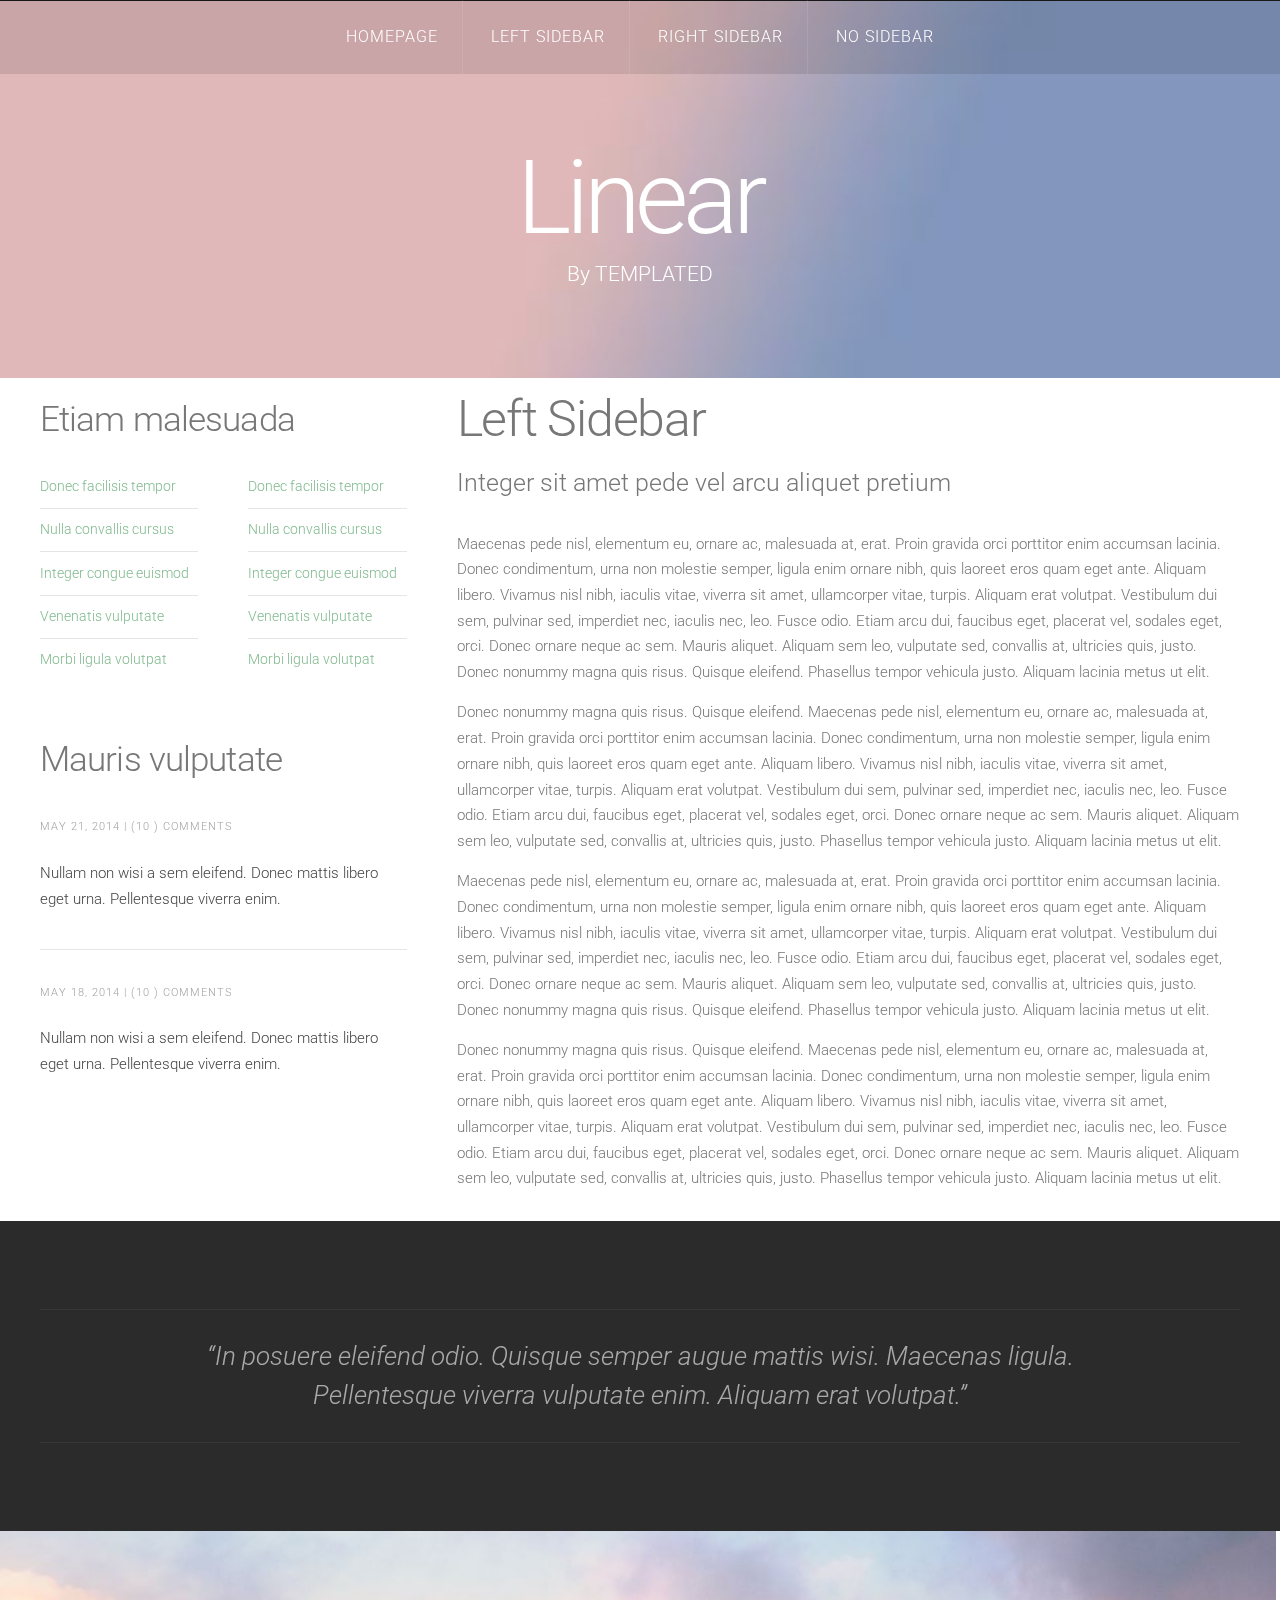
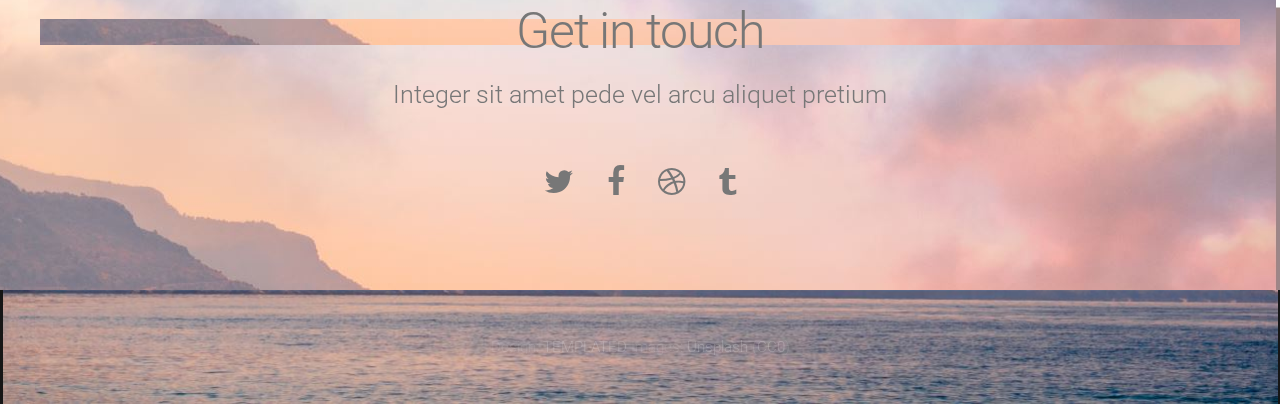
<file: POJO_WEB/WebContent/left-sidebar.html>
<!DOCTYPE HTML>
<!--
	Linear by TEMPLATED
    templated.co @templatedco
    Released for free under the Creative Commons Attribution 3.0 license (templated.co/license)
-->
<html>
	<head>
		<title>Linear by TEMPLATED</title>
		<meta http-equiv="content-type" content="text/html; charset=utf-8" />
		<meta name="description" content="" />
		<meta name="keywords" content="" />
		<link href='http://fonts.googleapis.com/css?family=Roboto:400,100,300,700,500,900' rel='stylesheet' type='text/css'>
		<script src="http://ajax.googleapis.com/ajax/libs/jquery/1.11.0/jquery.min.js"></script>
		<script src="js/skel.min.js"></script>
		<script src="js/skel-panels.min.js"></script>
		<script src="js/init.js"></script>
		<noscript>
			<link rel="stylesheet" href="css/skel-noscript.css" />
			<link rel="stylesheet" href="css/style.css" />
			<link rel="stylesheet" href="css/style-desktop.css" />
		</noscript>
	</head>
	<body>

	<!-- Header -->
		<div id="header">
			<div id="nav-wrapper"> 
				<!-- Nav -->
				<nav id="nav">
					<ul>
						<li><a href="index.html">Homepage</a></li>
						<li class="active"><a href="left-sidebar.html">Left Sidebar</a></li>
						<li><a href="right-sidebar.html">Right Sidebar</a></li>
						<li><a href="no-sidebar.html">No Sidebar</a></li>
					</ul>
				</nav>
			</div>
			<div class="container"> 
				
				<!-- Logo -->
				<div id="logo">
					<h1><a href="#">Linear</a></h1>
					<span class="tag">By TEMPLATED</span>
				</div>
			</div>
		</div>
	<!-- Header --> 

	<!-- Main -->
		<div id="main">
			<div class="container">
				<div class="row">

					<!-- Sidebar -->
					<div id="sidebar" class="4u">
						<section>
							<header>
								<h2>Etiam malesuada</h2>
							</header>
							<div class="row">
								<section class="6u">
									<ul class="default">
										<li><a href="#">Donec facilisis tempor</a></li>
										<li><a href="#">Nulla convallis cursus</a></li>
										<li><a href="#">Integer congue euismod</a></li>
										<li><a href="#">Venenatis vulputate</a></li>
										<li><a href="#">Morbi ligula volutpat</a></li>
									</ul>
								</section>
								<section class="6u">
									<ul class="default">
										<li><a href="#">Donec facilisis tempor</a></li>
										<li><a href="#">Nulla convallis cursus</a></li>
										<li><a href="#">Integer congue euismod</a></li>
										<li><a href="#">Venenatis vulputate</a></li>
										<li><a href="#">Morbi ligula volutpat</a></li>
									</ul>
								</section>
							</div>
						</section>
						<section>
							<header>
								<h2>Mauris vulputate</h2>
							</header>
							<ul class="style">
								<li>
									<p class="posted">May 21, 2014  |  (10 )  Comments</p>
									<p><a href="#">Nullam non wisi a sem eleifend. Donec mattis libero eget urna. Pellentesque viverra enim.</a></p>
								</li>
								<li>
									<p class="posted">May 18, 2014  |  (10 )  Comments</p>
									<p><a href="#">Nullam non wisi a sem eleifend. Donec mattis libero eget urna. Pellentesque viverra enim.</a></p>
								</li>
							</ul>
						</section>
					</div>
					
					<!-- Content -->
					<div id="content" class="8u skel-cell-important">
						<section>
							<header>
								<h2>Left Sidebar</h2>
								<span class="byline">Integer sit amet pede vel arcu aliquet pretium</span>
							</header>
							<p>Maecenas pede nisl, elementum eu, ornare ac, malesuada at, erat. Proin gravida orci porttitor enim accumsan lacinia. Donec condimentum, urna non molestie semper, ligula enim ornare nibh, quis laoreet eros quam eget ante. Aliquam libero. Vivamus nisl nibh, iaculis vitae, viverra sit amet, ullamcorper vitae, turpis. Aliquam erat volutpat. Vestibulum dui sem, pulvinar sed, imperdiet nec, iaculis nec, leo. Fusce odio. Etiam arcu dui, faucibus eget, placerat vel, sodales eget, orci. Donec ornare neque ac sem. Mauris aliquet. Aliquam sem leo, vulputate sed, convallis at, ultricies quis, justo. Donec nonummy magna quis risus. Quisque eleifend. Phasellus tempor vehicula justo. Aliquam lacinia metus ut elit.</p>
							<p>Donec nonummy magna quis risus. Quisque eleifend. Maecenas pede nisl, elementum eu, ornare ac, malesuada at, erat. Proin gravida orci porttitor enim accumsan lacinia. Donec condimentum, urna non molestie semper, ligula enim ornare nibh, quis laoreet eros quam eget ante. Aliquam libero. Vivamus nisl nibh, iaculis vitae, viverra sit amet, ullamcorper vitae, turpis. Aliquam erat volutpat. Vestibulum dui sem, pulvinar sed, imperdiet nec, iaculis nec, leo. Fusce odio. Etiam arcu dui, faucibus eget, placerat vel, sodales eget, orci. Donec ornare neque ac sem. Mauris aliquet. Aliquam sem leo, vulputate sed, convallis at, ultricies quis, justo. Phasellus tempor vehicula justo. Aliquam lacinia metus ut elit.</p>
							<p>Maecenas pede nisl, elementum eu, ornare ac, malesuada at, erat. Proin gravida orci porttitor enim accumsan lacinia. Donec condimentum, urna non molestie semper, ligula enim ornare nibh, quis laoreet eros quam eget ante. Aliquam libero. Vivamus nisl nibh, iaculis vitae, viverra sit amet, ullamcorper vitae, turpis. Aliquam erat volutpat. Vestibulum dui sem, pulvinar sed, imperdiet nec, iaculis nec, leo. Fusce odio. Etiam arcu dui, faucibus eget, placerat vel, sodales eget, orci. Donec ornare neque ac sem. Mauris aliquet. Aliquam sem leo, vulputate sed, convallis at, ultricies quis, justo. Donec nonummy magna quis risus. Quisque eleifend. Phasellus tempor vehicula justo. Aliquam lacinia metus ut elit.</p>
							<p>Donec nonummy magna quis risus. Quisque eleifend. Maecenas pede nisl, elementum eu, ornare ac, malesuada at, erat. Proin gravida orci porttitor enim accumsan lacinia. Donec condimentum, urna non molestie semper, ligula enim ornare nibh, quis laoreet eros quam eget ante. Aliquam libero. Vivamus nisl nibh, iaculis vitae, viverra sit amet, ullamcorper vitae, turpis. Aliquam erat volutpat. Vestibulum dui sem, pulvinar sed, imperdiet nec, iaculis nec, leo. Fusce odio. Etiam arcu dui, faucibus eget, placerat vel, sodales eget, orci. Donec ornare neque ac sem. Mauris aliquet. Aliquam sem leo, vulputate sed, convallis at, ultricies quis, justo. Phasellus tempor vehicula justo. Aliquam lacinia metus ut elit.</p>
						</section>
					</div>

				</div>
			</div>
		</div>
	<!-- /Main -->

	<!-- Tweet -->
		<div id="tweet">
			<div class="container">
				<section>
					<blockquote>&ldquo;In posuere eleifend odio. Quisque semper augue mattis wisi. Maecenas ligula. Pellentesque viverra vulputate enim. Aliquam erat volutpat.&rdquo;</blockquote>
				</section>
			</div>
		</div>
	<!-- /Tweet -->

	<!-- Footer -->
		<div id="footer">
			<div class="container">
				<section>
					<header>
						<h2>Get in touch</h2>
						<span class="byline">Integer sit amet pede vel arcu aliquet pretium</span>
					</header>
					<ul class="contact">
						<li><a href="#" class="fa fa-twitter"><span>Twitter</span></a></li>
						<li class="active"><a href="#" class="fa fa-facebook"><span>Facebook</span></a></li>
						<li><a href="#" class="fa fa-dribbble"><span>Pinterest</span></a></li>
						<li><a href="#" class="fa fa-tumblr"><span>Google+</span></a></li>
					</ul>
				</section>
			</div>
		</div>
	<!-- /Footer -->

	<!-- Copyright -->
		<div id="copyright">
			<div class="container">
				Design: <a href="http://templated.co">TEMPLATED</a> Images: <a href="http://unsplash.com">Unsplash</a> (<a href="http://unsplash.com/cc0">CC0</a>)
			</div>
		</div>


	</body>
</html>
</file>
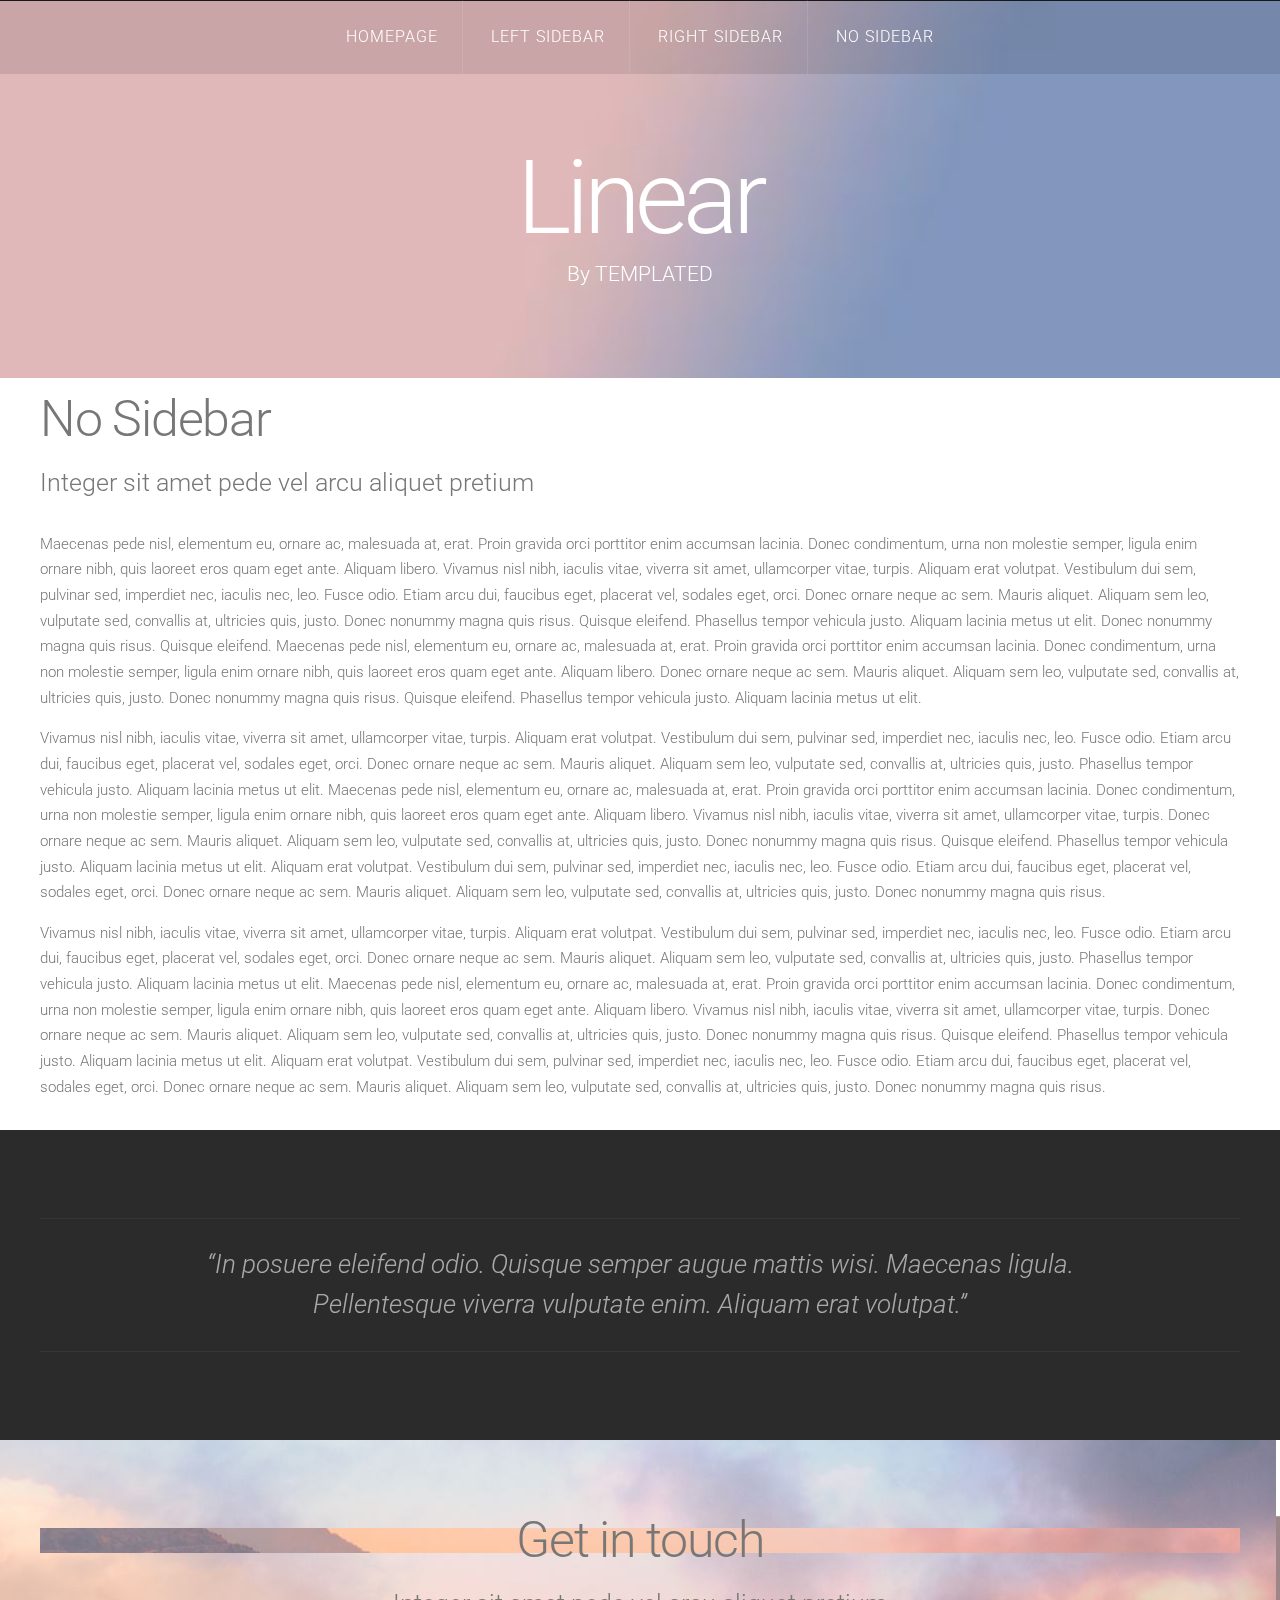
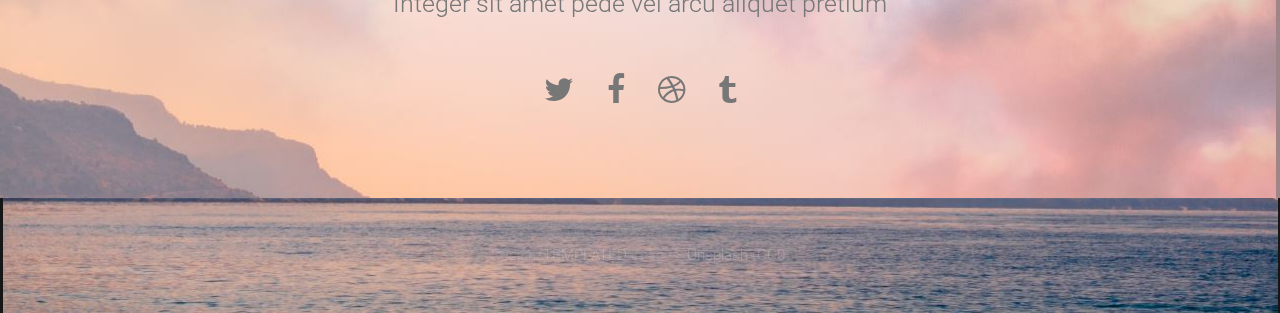
<file: POJO_WEB/WebContent/no-sidebar.html>
<!DOCTYPE HTML>
<!--
	Linear by TEMPLATED
    templated.co @templatedco
    Released for free under the Creative Commons Attribution 3.0 license (templated.co/license)
-->
<html>
	<head>
		<title>Linear by TEMPLATED</title>
		<meta http-equiv="content-type" content="text/html; charset=utf-8" />
		<meta name="description" content="" />
		<meta name="keywords" content="" />
		<link href='http://fonts.googleapis.com/css?family=Roboto:400,100,300,700,500,900' rel='stylesheet' type='text/css'>
		<script src="http://ajax.googleapis.com/ajax/libs/jquery/1.11.0/jquery.min.js"></script>
		<script src="js/skel.min.js"></script>
		<script src="js/skel-panels.min.js"></script>
		<script src="js/init.js"></script>
		<noscript>
			<link rel="stylesheet" href="css/skel-noscript.css" />
			<link rel="stylesheet" href="css/style.css" />
			<link rel="stylesheet" href="css/style-desktop.css" />
		</noscript>
	</head>
	<body>

	<!-- Header -->
		<div id="header">
			<div id="nav-wrapper"> 
				<!-- Nav -->
				<nav id="nav">
					<ul>
						<li><a href="index.html">Homepage</a></li>
						<li><a href="left-sidebar.html">Left Sidebar</a></li>
						<li><a href="right-sidebar.html">Right Sidebar</a></li>
						<li class="active"><a href="no-sidebar.html">No Sidebar</a></li>
					</ul>
				</nav>
			</div>
			<div class="container"> 
				
				<!-- Logo -->
				<div id="logo">
					<h1><a href="#">Linear</a></h1>
					<span class="tag">By TEMPLATED</span>
				</div>
			</div>
		</div>
	<!-- Header --> 

	<!-- Main -->
		<div id="main">
			<div id="content" class="container">
				<section>
					<header>
						<h2>No Sidebar</h2>
						<span class="byline">Integer sit amet pede vel arcu aliquet pretium</span>
					</header>
					<p>Maecenas pede nisl, elementum eu, ornare ac, malesuada at, erat. Proin gravida orci porttitor enim accumsan lacinia. Donec condimentum, urna non molestie semper, ligula enim ornare nibh, quis laoreet eros quam eget ante. Aliquam libero. Vivamus nisl nibh, iaculis vitae, viverra sit amet, ullamcorper vitae, turpis. Aliquam erat volutpat. Vestibulum dui sem, pulvinar sed, imperdiet nec, iaculis nec, leo. Fusce odio. Etiam arcu dui, faucibus eget, placerat vel, sodales eget, orci. Donec ornare neque ac sem. Mauris aliquet. Aliquam sem leo, vulputate sed, convallis at, ultricies quis, justo. Donec nonummy magna quis risus. Quisque eleifend. Phasellus tempor vehicula justo. Aliquam lacinia metus ut elit. Donec nonummy magna quis risus. Quisque eleifend. Maecenas pede nisl, elementum eu, ornare ac, malesuada at, erat. Proin gravida orci porttitor enim accumsan lacinia. Donec condimentum, urna non molestie semper, ligula enim ornare nibh, quis laoreet eros quam eget ante. Aliquam libero. Donec ornare neque ac sem. Mauris aliquet. Aliquam sem leo, vulputate sed, convallis at, ultricies quis, justo. Donec nonummy magna quis risus. Quisque eleifend. Phasellus tempor vehicula justo. Aliquam lacinia metus ut elit.</p>
					<p>Vivamus nisl nibh, iaculis vitae, viverra sit amet, ullamcorper vitae, turpis. Aliquam erat volutpat. Vestibulum dui sem, pulvinar sed, imperdiet nec, iaculis nec, leo. Fusce odio. Etiam arcu dui, faucibus eget, placerat vel, sodales eget, orci. Donec ornare neque ac sem. Mauris aliquet. Aliquam sem leo, vulputate sed, convallis at, ultricies quis, justo. Phasellus tempor vehicula justo. Aliquam lacinia metus ut elit. Maecenas pede nisl, elementum eu, ornare ac, malesuada at, erat. Proin gravida orci porttitor enim accumsan lacinia. Donec condimentum, urna non molestie semper, ligula enim ornare nibh, quis laoreet eros quam eget ante. Aliquam libero. Vivamus nisl nibh, iaculis vitae, viverra sit amet, ullamcorper vitae, turpis. Donec ornare neque ac sem. Mauris aliquet. Aliquam sem leo, vulputate sed, convallis at, ultricies quis, justo. Donec nonummy magna quis risus. Quisque eleifend. Phasellus tempor vehicula justo. Aliquam lacinia metus ut elit. Aliquam erat volutpat. Vestibulum dui sem, pulvinar sed, imperdiet nec, iaculis nec, leo. Fusce odio. Etiam arcu dui, faucibus eget, placerat vel, sodales eget, orci. Donec ornare neque ac sem. Mauris aliquet. Aliquam sem leo, vulputate sed, convallis at, ultricies quis, justo. Donec nonummy magna quis risus.</p>
					<p>Vivamus nisl nibh, iaculis vitae, viverra sit amet, ullamcorper vitae, turpis. Aliquam erat volutpat. Vestibulum dui sem, pulvinar sed, imperdiet nec, iaculis nec, leo. Fusce odio. Etiam arcu dui, faucibus eget, placerat vel, sodales eget, orci. Donec ornare neque ac sem. Mauris aliquet. Aliquam sem leo, vulputate sed, convallis at, ultricies quis, justo. Phasellus tempor vehicula justo. Aliquam lacinia metus ut elit. Maecenas pede nisl, elementum eu, ornare ac, malesuada at, erat. Proin gravida orci porttitor enim accumsan lacinia. Donec condimentum, urna non molestie semper, ligula enim ornare nibh, quis laoreet eros quam eget ante. Aliquam libero. Vivamus nisl nibh, iaculis vitae, viverra sit amet, ullamcorper vitae, turpis. Donec ornare neque ac sem. Mauris aliquet. Aliquam sem leo, vulputate sed, convallis at, ultricies quis, justo. Donec nonummy magna quis risus. Quisque eleifend. Phasellus tempor vehicula justo. Aliquam lacinia metus ut elit. Aliquam erat volutpat. Vestibulum dui sem, pulvinar sed, imperdiet nec, iaculis nec, leo. Fusce odio. Etiam arcu dui, faucibus eget, placerat vel, sodales eget, orci. Donec ornare neque ac sem. Mauris aliquet. Aliquam sem leo, vulputate sed, convallis at, ultricies quis, justo. Donec nonummy magna quis risus.</p>							

				</section>
			</div>
		</div>
	<!-- /Main -->

	<!-- Tweet -->
		<div id="tweet">
			<div class="container">
				<section>
					<blockquote>&ldquo;In posuere eleifend odio. Quisque semper augue mattis wisi. Maecenas ligula. Pellentesque viverra vulputate enim. Aliquam erat volutpat.&rdquo;</blockquote>
				</section>
			</div>
		</div>
	<!-- /Tweet -->

	<!-- Footer -->
		<div id="footer">
			<div class="container">
				<section>
					<header>
						<h2>Get in touch</h2>
						<span class="byline">Integer sit amet pede vel arcu aliquet pretium</span>
					</header>
					<ul class="contact">
						<li><a href="#" class="fa fa-twitter"><span>Twitter</span></a></li>
						<li class="active"><a href="#" class="fa fa-facebook"><span>Facebook</span></a></li>
						<li><a href="#" class="fa fa-dribbble"><span>Pinterest</span></a></li>
						<li><a href="#" class="fa fa-tumblr"><span>Google+</span></a></li>
					</ul>
				</section>
			</div>
		</div>
	<!-- /Footer -->

	<!-- Copyright -->
		<div id="copyright">
			<div class="container">
				Design: <a href="http://templated.co">TEMPLATED</a> Images: <a href="http://unsplash.com">Unsplash</a> (<a href="http://unsplash.com/cc0">CC0</a>)
			</div>
		</div>


	</body>
</html>
</file>
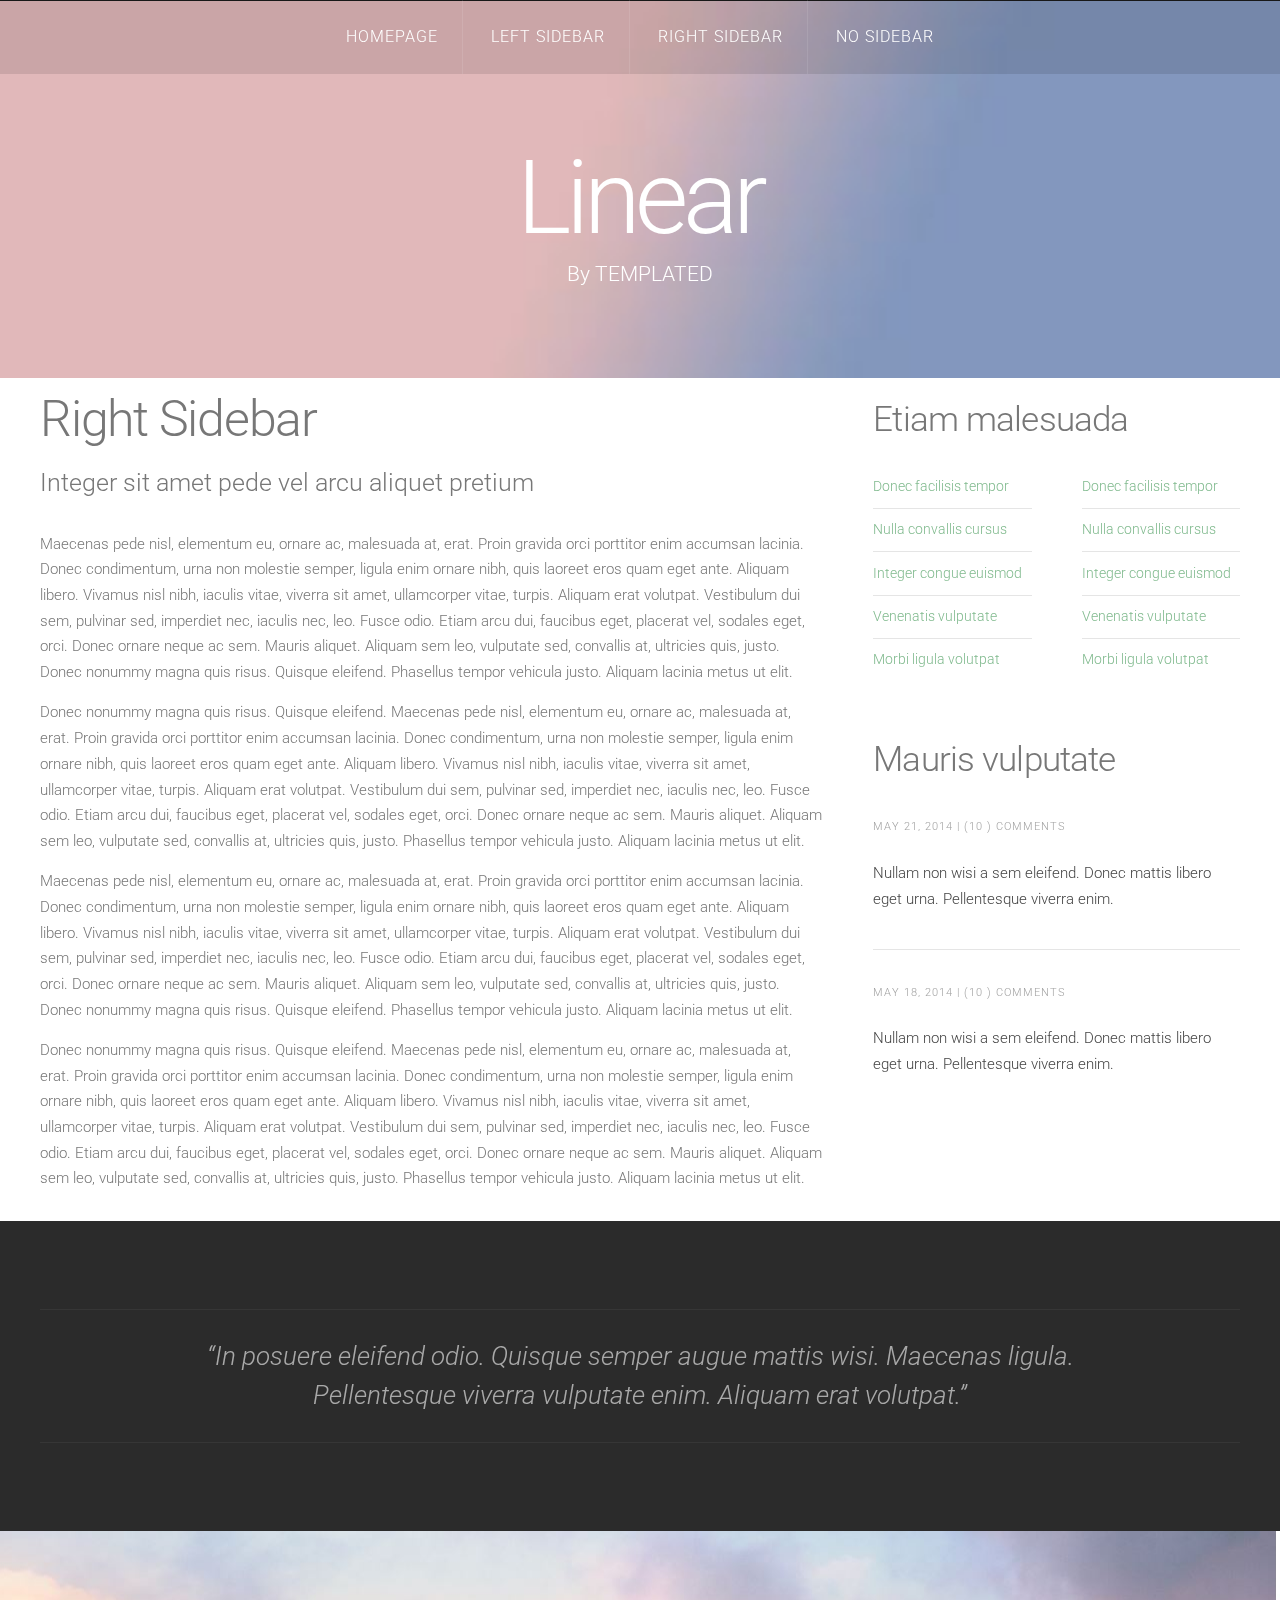
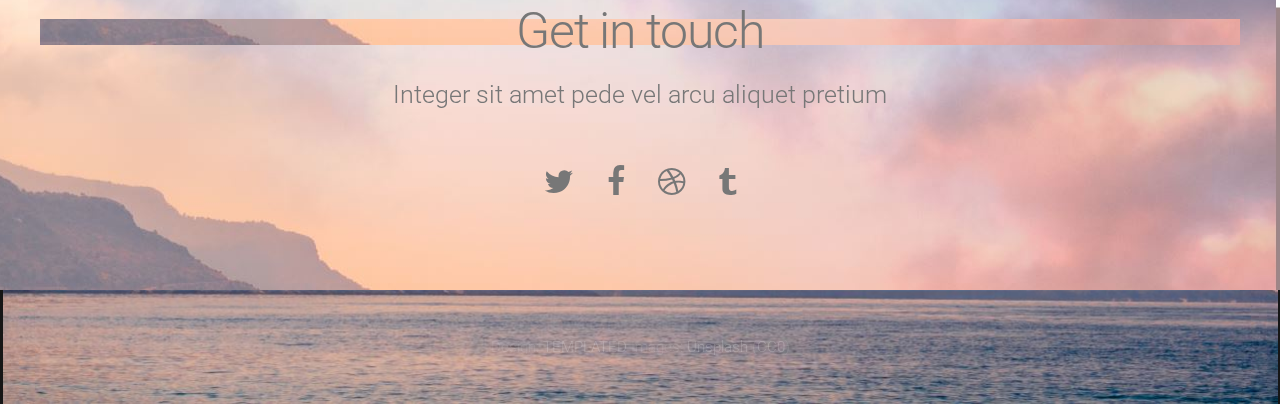
<file: POJO_WEB/WebContent/right-sidebar.html>
<!DOCTYPE HTML>
<!--
	Linear by TEMPLATED
    templated.co @templatedco
    Released for free under the Creative Commons Attribution 3.0 license (templated.co/license)
-->
<html>
	<head>
		<title>Linear by TEMPLATED</title>
		<meta http-equiv="content-type" content="text/html; charset=utf-8" />
		<meta name="description" content="" />
		<meta name="keywords" content="" />
		<link href='http://fonts.googleapis.com/css?family=Roboto:400,100,300,700,500,900' rel='stylesheet' type='text/css'>
		<script src="http://ajax.googleapis.com/ajax/libs/jquery/1.11.0/jquery.min.js"></script>
		<script src="js/skel.min.js"></script>
		<script src="js/skel-panels.min.js"></script>
		<script src="js/init.js"></script>
		<noscript>
			<link rel="stylesheet" href="css/skel-noscript.css" />
			<link rel="stylesheet" href="css/style.css" />
			<link rel="stylesheet" href="css/style-desktop.css" />
		</noscript>
	</head>
	<body>

	<!-- Header -->
		<div id="header">
			<div id="nav-wrapper"> 
				<!-- Nav -->
				<nav id="nav">
					<ul>
						<li><a href="index.html">Homepage</a></li>
						<li><a href="left-sidebar.html">Left Sidebar</a></li>
						<li class="active"><a href="right-sidebar.html">Right Sidebar</a></li>
						<li><a href="no-sidebar.html">No Sidebar</a></li>
					</ul>
				</nav>
			</div>
			<div class="container"> 
				
				<!-- Logo -->
				<div id="logo">
					<h1><a href="#">Linear</a></h1>
					<span class="tag">By TEMPLATED</span>
				</div>
			</div>
		</div>
	<!-- Header --> 

	<!-- Main -->
		<div id="main">
			<div class="container">
				<div class="row">

					<!-- Content -->
					<div id="content" class="8u skel-cell-important">
						<section>
							<header>
								<h2>Right Sidebar</h2>
								<span class="byline">Integer sit amet pede vel arcu aliquet pretium</span>
							</header>
							<p>Maecenas pede nisl, elementum eu, ornare ac, malesuada at, erat. Proin gravida orci porttitor enim accumsan lacinia. Donec condimentum, urna non molestie semper, ligula enim ornare nibh, quis laoreet eros quam eget ante. Aliquam libero. Vivamus nisl nibh, iaculis vitae, viverra sit amet, ullamcorper vitae, turpis. Aliquam erat volutpat. Vestibulum dui sem, pulvinar sed, imperdiet nec, iaculis nec, leo. Fusce odio. Etiam arcu dui, faucibus eget, placerat vel, sodales eget, orci. Donec ornare neque ac sem. Mauris aliquet. Aliquam sem leo, vulputate sed, convallis at, ultricies quis, justo. Donec nonummy magna quis risus. Quisque eleifend. Phasellus tempor vehicula justo. Aliquam lacinia metus ut elit.</p>
							<p>Donec nonummy magna quis risus. Quisque eleifend. Maecenas pede nisl, elementum eu, ornare ac, malesuada at, erat. Proin gravida orci porttitor enim accumsan lacinia. Donec condimentum, urna non molestie semper, ligula enim ornare nibh, quis laoreet eros quam eget ante. Aliquam libero. Vivamus nisl nibh, iaculis vitae, viverra sit amet, ullamcorper vitae, turpis. Aliquam erat volutpat. Vestibulum dui sem, pulvinar sed, imperdiet nec, iaculis nec, leo. Fusce odio. Etiam arcu dui, faucibus eget, placerat vel, sodales eget, orci. Donec ornare neque ac sem. Mauris aliquet. Aliquam sem leo, vulputate sed, convallis at, ultricies quis, justo. Phasellus tempor vehicula justo. Aliquam lacinia metus ut elit.</p>
							<p>Maecenas pede nisl, elementum eu, ornare ac, malesuada at, erat. Proin gravida orci porttitor enim accumsan lacinia. Donec condimentum, urna non molestie semper, ligula enim ornare nibh, quis laoreet eros quam eget ante. Aliquam libero. Vivamus nisl nibh, iaculis vitae, viverra sit amet, ullamcorper vitae, turpis. Aliquam erat volutpat. Vestibulum dui sem, pulvinar sed, imperdiet nec, iaculis nec, leo. Fusce odio. Etiam arcu dui, faucibus eget, placerat vel, sodales eget, orci. Donec ornare neque ac sem. Mauris aliquet. Aliquam sem leo, vulputate sed, convallis at, ultricies quis, justo. Donec nonummy magna quis risus. Quisque eleifend. Phasellus tempor vehicula justo. Aliquam lacinia metus ut elit.</p>
							<p>Donec nonummy magna quis risus. Quisque eleifend. Maecenas pede nisl, elementum eu, ornare ac, malesuada at, erat. Proin gravida orci porttitor enim accumsan lacinia. Donec condimentum, urna non molestie semper, ligula enim ornare nibh, quis laoreet eros quam eget ante. Aliquam libero. Vivamus nisl nibh, iaculis vitae, viverra sit amet, ullamcorper vitae, turpis. Aliquam erat volutpat. Vestibulum dui sem, pulvinar sed, imperdiet nec, iaculis nec, leo. Fusce odio. Etiam arcu dui, faucibus eget, placerat vel, sodales eget, orci. Donec ornare neque ac sem. Mauris aliquet. Aliquam sem leo, vulputate sed, convallis at, ultricies quis, justo. Phasellus tempor vehicula justo. Aliquam lacinia metus ut elit.</p>
						</section>
					</div>

					<!-- Sidebar -->
					<div id="sidebar" class="4u">
						<section>
							<header>
								<h2>Etiam malesuada</h2>
							</header>
							<div class="row">
								<section class="6u">
									<ul class="default">
										<li><a href="#">Donec facilisis tempor</a></li>
										<li><a href="#">Nulla convallis cursus</a></li>
										<li><a href="#">Integer congue euismod</a></li>
										<li><a href="#">Venenatis vulputate</a></li>
										<li><a href="#">Morbi ligula volutpat</a></li>
									</ul>
								</section>
								<section class="6u">
									<ul class="default">
										<li><a href="#">Donec facilisis tempor</a></li>
										<li><a href="#">Nulla convallis cursus</a></li>
										<li><a href="#">Integer congue euismod</a></li>
										<li><a href="#">Venenatis vulputate</a></li>
										<li><a href="#">Morbi ligula volutpat</a></li>
									</ul>
								</section>
							</div>
						</section>
						<section>
							<header>
								<h2>Mauris vulputate</h2>
							</header>
							<ul class="style">
								<li>
									<p class="posted">May 21, 2014  |  (10 )  Comments</p>
									<p><a href="#">Nullam non wisi a sem eleifend. Donec mattis libero eget urna. Pellentesque viverra enim.</a></p>
								</li>
								<li>
									<p class="posted">May 18, 2014  |  (10 )  Comments</p>
									<p><a href="#">Nullam non wisi a sem eleifend. Donec mattis libero eget urna. Pellentesque viverra enim.</a></p>
								</li>
							</ul>
						</section>
					</div>
					
				</div>
			</div>
		</div>
	<!-- /Main -->

	<!-- Tweet -->
		<div id="tweet">
			<div class="container">
				<section>
					<blockquote>&ldquo;In posuere eleifend odio. Quisque semper augue mattis wisi. Maecenas ligula. Pellentesque viverra vulputate enim. Aliquam erat volutpat.&rdquo;</blockquote>
				</section>
			</div>
		</div>
	<!-- /Tweet -->

	<!-- Footer -->
		<div id="footer">
			<div class="container">
				<section>
					<header>
						<h2>Get in touch</h2>
						<span class="byline">Integer sit amet pede vel arcu aliquet pretium</span>
					</header>
					<ul class="contact">
						<li><a href="#" class="fa fa-twitter"><span>Twitter</span></a></li>
						<li class="active"><a href="#" class="fa fa-facebook"><span>Facebook</span></a></li>
						<li><a href="#" class="fa fa-dribbble"><span>Pinterest</span></a></li>
						<li><a href="#" class="fa fa-tumblr"><span>Google+</span></a></li>
					</ul>
				</section>
			</div>
		</div>
	<!-- /Footer -->

	<!-- Copyright -->
		<div id="copyright">
			<div class="container">
				Design: <a href="http://templated.co">TEMPLATED</a> Images: <a href="http://unsplash.com">Unsplash</a> (<a href="http://unsplash.com/cc0">CC0</a>)
			</div>
		</div>


	</body>
</html>
</file>
<file: POJO_WEB/WebContent/css/style.css>
/*
	Linear by TEMPLATED
    templated.co @templatedco
    Released for free under the Creative Commons Attribution 3.0 license (templated.co/license)
*/

@charset 'UTF-8';

@font-face{font-family:'FontAwesome';src:url('font/fontawesome-webfont.eot?v=4.0.1');src:url('font/fontawesome-webfont.eot?#iefix&v=4.0.1') format('embedded-opentype'),url('font/fontawesome-webfont.woff?v=4.0.1') format('woff'),url('font/fontawesome-webfont.ttf?v=4.0.1') format('truetype'),url('font/fontawesome-webfont.svg?v=4.0.1#fontawesomeregular') format('svg');font-weight:normal;font-style:normal}

/*********************************************************************************/
/* Basic                                                                         */
/*********************************************************************************/

	body
	{
		margin: 0;
		padding: 0;
		background: #161616;
	}

	body,input,textarea,select
	{
		font-family: 'Roboto', sans-serif;
		font-size: 11pt;
		font-weight: 300;
		line-height: 1.75em;
		color: #777;
	}

	h1,h2,h3,h4,h5,h6
	{
		font-weight: 300;
		color: #777;
	}
	
		h2
		{
			letter-spacing: -0.025em;
		}
	
		h1 a, h2 a, h3 a, h4 a, h5 a, h6 a
		{
			color: inherit;
			text-decoration: none;
		}
		
	strong, b
	{
		font-weight: 500;
		color: #000000;
	}
	
	em, i
	{
		font-style: italic;
	}

	a
	{
		text-decoration: none;
		color: #80BA8E;
	}
	
	a:hover
	{
		text-decoration: underline;
	}

	sub
	{
		position: relative;
		top: 0.5em;
		font-size: 0.8em;
	}
	
	sup
	{
		position: relative;
		top: -0.5em;
		font-size: 0.8em;
	}
	
	hr
	{
		border: 0;
		border-top: solid 1px #ddd;
		margin: 6em 0 0 0;
		padding: 6em 0 0 0;
	}
	
	blockquote
	{
		border-left: solid 0.5em #ddd;
		padding: 1em 0 1em 2em;
		font-style: italic;
	}
	
	p, ul, ol, dl, table
	{
		margin-bottom: 1em;
	}

	header
	{
		margin-bottom: 1.6em;
	}
	
		header h2
		{
		}

		header .byline
		{
			display: block;
			margin: 1.5em 0 0 0;
			padding: 0 0 0.5em 0;
		}
		
	footer
	{
		margin-top: 1em;
	}

	br.clear
	{
		clear: both;
	}

	.pennant
	{
		color: #bbb;
	}

	/* Sections/Articles */
	
		section,
		article
		{
			margin-bottom: 3em;
		}
		
		section > :last-child,
		article > :last-child
		{
			margin-bottom: 0;
		}

		section:last-child,
		article:last-child
		{
			margin-bottom: 0;
		}

		.row > section,
		.row > article
		{
			margin-bottom: 0;
		}

	/* Images */

		.image
		{
			display: inline-block;
		}
		
			.image img
			{
				display: block;
				width: 100%;
			}

			.image.featured
			{
				display: block;
				width: 100%;
				margin: 0 0 2em 0;
			}
			
			.image.full
			{
				display: block;
				width: 100%;
				margin-bottom: 2em;
			}
			
			.image.left
			{
				float: left;
				margin: 0 2em 2em 0;
			}
			
			.image.centered
			{
				display: block;
				margin: 0 0 2em 0;
			}

				.image.centered img
				{
					margin: 0 auto;
					width: auto;
				}

	/* Lists */

		ul.default
		{
			margin: 0;
			padding: 0em 0em 1.5em 0em;
			list-style: none;
		}
		
			ul.default li
			{
				padding: 0.60em 0em;
				font-size: 0.95em;
				border-top: 1px solid;
				border-color: rgba(0,0,0,.1);
			}		
		
			ul.default li:first-child
			{
				padding-top: 0;
				border-top: none;
			}
	
			ul.default {
			}
		
		ul.style li {
			margin: 0;
			padding: 2em 0em 1.5em 0em;
			border-top: 1px solid;
			border-color: rgba(0,0,0,.1);
		}
		
		ul.style li:first-child
		{
			padding-top: 0;
			border-top: none;
		}
		
		ul.style img {
			float: left;
			margin-right: 20px;
		}
		
		ul.style a {
			color: #434343;
		}
		
		ul.style .posted {
			padding: 0em 0em 1em 0em;
			letter-spacing: 1px;
			text-transform: uppercase;
			font-size: 8pt;
			color: #A2A2A2;
		}
		
		ul.style .first {
			padding-top: 0px;
			border-top: none;
		}
							

	/* Buttons */
		
	.button
	{
		position: relative;
		display: inline-block;
		background: #80BA8E;
		padding: 0.8em 2em;
		text-decoration: none !important;
		font-size: 1.2em;
		font-weight: 300;
		color: #FFF !important;
		-moz-transition: color 0.35s ease-in-out, background-color 0.35s ease-in-out;
		-webkit-transition: color 0.35s ease-in-out, background-color 0.35s ease-in-out;
		-o-transition: color 0.35s ease-in-out, background-color 0.35s ease-in-out;
		-ms-transition: color 0.35s ease-in-out, background-color 0.35s ease-in-out;
		transition: color 0.35s ease-in-out, background-color 0.35s ease-in-out;
		text-align: center;
		border-radius: 0.25em;
	}

	.button:hover
	{
		background: #70AA7E;
		color: #FFF !important;
	}

/*********************************************************************************/
/* Icons                                                                         */
/* Powered by Font Awesome by Dave Gandy | http://fontawesome.io                 */
/* Licensed under the SIL OFL 1.1 (font), MIT (CSS)                              */
/*********************************************************************************/

	.fa
	{
		text-decoration: none;
	}

		.fa.solo
		{
		}
		
			.fa.solo span
			{
				display: none;
			}

		.fa:before
		{
			display:inline-block;
			font-family: FontAwesome;
			font-size: 1.25em;
			text-decoration: none;
			font-style: normal;
			font-weight: normal;
			line-height: 1;
			-webkit-font-smoothing:antialiased;
			-moz-osx-font-smoothing:grayscale;
		}

		.fa-lg{font-size:1.3333333333333333em;line-height:.75em;vertical-align:-15%}
		.fa-2x{font-size:2em}
		.fa-3x{font-size:3em}
		.fa-4x{font-size:4em}
		.fa-5x{font-size:5em}
		.fa-fw{width:1.2857142857142858em;text-align:center}
		.fa-ul{padding-left:0;margin-left:2.142857142857143em;list-style-type:none}.fa-ul>li{position:relative}
		.fa-li{position:absolute;left:-2.142857142857143em;width:2.142857142857143em;top:.14285714285714285em;text-align:center}.fa-li.fa-lg{left:-1.8571428571428572em}
		.fa-border{padding:.2em .25em .15em;border:solid .08em #eee;border-radius:.1em}
		.pull-right{float:right}
		.pull-left{float:left}
		.fa.pull-left{margin-right:.3em}
		.fa.pull-right{margin-left:.3em}
		.fa-spin{-webkit-animation:spin 2s infinite linear;-moz-animation:spin 2s infinite linear;-o-animation:spin 2s infinite linear;animation:spin 2s infinite linear}
		@-moz-keyframes spin{0%{-moz-transform:rotate(0deg)} 100%{-moz-transform:rotate(359deg)}}@-webkit-keyframes spin{0%{-webkit-transform:rotate(0deg)} 100%{-webkit-transform:rotate(359deg)}}@-o-keyframes spin{0%{-o-transform:rotate(0deg)} 100%{-o-transform:rotate(359deg)}}@-ms-keyframes spin{0%{-ms-transform:rotate(0deg)} 100%{-ms-transform:rotate(359deg)}}@keyframes spin{0%{transform:rotate(0deg)} 100%{transform:rotate(359deg)}}.fa-rotate-90{filter:progid:DXImageTransform.Microsoft.BasicImage(rotation=1);-webkit-transform:rotate(90deg);-moz-transform:rotate(90deg);-ms-transform:rotate(90deg);-o-transform:rotate(90deg);transform:rotate(90deg)}
		.fa-rotate-180{filter:progid:DXImageTransform.Microsoft.BasicImage(rotation=2);-webkit-transform:rotate(180deg);-moz-transform:rotate(180deg);-ms-transform:rotate(180deg);-o-transform:rotate(180deg);transform:rotate(180deg)}
		.fa-rotate-270{filter:progid:DXImageTransform.Microsoft.BasicImage(rotation=3);-webkit-transform:rotate(270deg);-moz-transform:rotate(270deg);-ms-transform:rotate(270deg);-o-transform:rotate(270deg);transform:rotate(270deg)}
		.fa-flip-horizontal{filter:progid:DXImageTransform.Microsoft.BasicImage(rotation=0, mirror=1);-webkit-transform:scale(-1, 1);-moz-transform:scale(-1, 1);-ms-transform:scale(-1, 1);-o-transform:scale(-1, 1);transform:scale(-1, 1)}
		.fa-flip-vertical{filter:progid:DXImageTransform.Microsoft.BasicImage(rotation=2, mirror=1);-webkit-transform:scale(1, -1);-moz-transform:scale(1, -1);-ms-transform:scale(1, -1);-o-transform:scale(1, -1);transform:scale(1, -1)}
		.fa-stack{position:relative;display:inline-block;width:2em;height:2em;line-height:2em;vertical-align:middle}
		.fa-stack-1x,.fa-stack-2x{position:absolute;left:0;width:100%;text-align:center}
		.fa-stack-1x{line-height:inherit}
		.fa-stack-2x{font-size:2em}
		.fa-inverse{color:#fff}
		.fa-glass:before{content:"\f000"}
		.fa-music:before{content:"\f001"}
		.fa-search:before{content:"\f002"}
		.fa-envelope-o:before{content:"\f003"}
		.fa-heart:before{content:"\f004"}
		.fa-star:before{content:"\f005"}
		.fa-star-o:before{content:"\f006"}
		.fa-user:before{content:"\f007"}
		.fa-film:before{content:"\f008"}
		.fa-th-large:before{content:"\f009"}
		.fa-th:before{content:"\f00a"}
		.fa-th-list:before{content:"\f00b"}
		.fa-check:before{content:"\f00c"}
		.fa-times:before{content:"\f00d"}
		.fa-search-plus:before{content:"\f00e"}
		.fa-search-minus:before{content:"\f010"}
		.fa-power-off:before{content:"\f011"}
		.fa-signal:before{content:"\f012"}
		.fa-gear:before,.fa-cog:before{content:"\f013"}
		.fa-trash-o:before{content:"\f014"}
		.fa-home:before{content:"\f015"}
		.fa-file-o:before{content:"\f016"}
		.fa-clock-o:before{content:"\f017"}
		.fa-road:before{content:"\f018"}
		.fa-download:before{content:"\f019"}
		.fa-arrow-circle-o-down:before{content:"\f01a"}
		.fa-arrow-circle-o-up:before{content:"\f01b"}
		.fa-inbox:before{content:"\f01c"}
		.fa-play-circle-o:before{content:"\f01d"}
		.fa-rotate-right:before,.fa-repeat:before{content:"\f01e"}
		.fa-refresh:before{content:"\f021"}
		.fa-list-alt:before{content:"\f022"}
		.fa-lock:before{content:"\f023"}
		.fa-flag:before{content:"\f024"}
		.fa-headphones:before{content:"\f025"}
		.fa-volume-off:before{content:"\f026"}
		.fa-volume-down:before{content:"\f027"}
		.fa-volume-up:before{content:"\f028"}
		.fa-qrcode:before{content:"\f029"}
		.fa-barcode:before{content:"\f02a"}
		.fa-tag:before{content:"\f02b"}
		.fa-tags:before{content:"\f02c"}
		.fa-book:before{content:"\f02d"}
		.fa-bookmark:before{content:"\f02e"}
		.fa-print:before{content:"\f02f"}
		.fa-camera:before{content:"\f030"}
		.fa-font:before{content:"\f031"}
		.fa-bold:before{content:"\f032"}
		.fa-italic:before{content:"\f033"}
		.fa-text-height:before{content:"\f034"}
		.fa-text-width:before{content:"\f035"}
		.fa-align-left:before{content:"\f036"}
		.fa-align-center:before{content:"\f037"}
		.fa-align-right:before{content:"\f038"}
		.fa-align-justify:before{content:"\f039"}
		.fa-list:before{content:"\f03a"}
		.fa-dedent:before,.fa-outdent:before{content:"\f03b"}
		.fa-indent:before{content:"\f03c"}
		.fa-video-camera:before{content:"\f03d"}
		.fa-picture-o:before{content:"\f03e"}
		.fa-pencil:before{content:"\f040"}
		.fa-map-marker:before{content:"\f041"}
		.fa-adjust:before{content:"\f042"}
		.fa-tint:before{content:"\f043"}
		.fa-edit:before,.fa-pencil-square-o:before{content:"\f044"}
		.fa-share-square-o:before{content:"\f045"}
		.fa-check-square-o:before{content:"\f046"}
		.fa-move:before{content:"\f047"}
		.fa-step-backward:before{content:"\f048"}
		.fa-fast-backward:before{content:"\f049"}
		.fa-backward:before{content:"\f04a"}
		.fa-play:before{content:"\f04b"}
		.fa-pause:before{content:"\f04c"}
		.fa-stop:before{content:"\f04d"}
		.fa-forward:before{content:"\f04e"}
		.fa-fast-forward:before{content:"\f050"}
		.fa-step-forward:before{content:"\f051"}
		.fa-eject:before{content:"\f052"}
		.fa-chevron-left:before{content:"\f053"}
		.fa-chevron-right:before{content:"\f054"}
		.fa-plus-circle:before{content:"\f055"}
		.fa-minus-circle:before{content:"\f056"}
		.fa-times-circle:before{content:"\f057"}
		.fa-check-circle:before{content:"\f058"}
		.fa-question-circle:before{content:"\f059"}
		.fa-info-circle:before{content:"\f05a"}
		.fa-crosshairs:before{content:"\f05b"}
		.fa-times-circle-o:before{content:"\f05c"}
		.fa-check-circle-o:before{content:"\f05d"}
		.fa-ban:before{content:"\f05e"}
		.fa-arrow-left:before{content:"\f060"}
		.fa-arrow-right:before{content:"\f061"}
		.fa-arrow-up:before{content:"\f062"}
		.fa-arrow-down:before{content:"\f063"}
		.fa-mail-forward:before,.fa-share:before{content:"\f064"}
		.fa-resize-full:before{content:"\f065"}
		.fa-resize-small:before{content:"\f066"}
		.fa-plus:before{content:"\f067"}
		.fa-minus:before{content:"\f068"}
		.fa-asterisk:before{content:"\f069"}
		.fa-exclamation-circle:before{content:"\f06a"}
		.fa-gift:before{content:"\f06b"}
		.fa-leaf:before{content:"\f06c"}
		.fa-fire:before{content:"\f06d"}
		.fa-eye:before{content:"\f06e"}
		.fa-eye-slash:before{content:"\f070"}
		.fa-warning:before,.fa-exclamation-triangle:before{content:"\f071"}
		.fa-plane:before{content:"\f072"}
		.fa-calendar:before{content:"\f073"}
		.fa-random:before{content:"\f074"}
		.fa-comment:before{content:"\f075"}
		.fa-magnet:before{content:"\f076"}
		.fa-chevron-up:before{content:"\f077"}
		.fa-chevron-down:before{content:"\f078"}
		.fa-retweet:before{content:"\f079"}
		.fa-shopping-cart:before{content:"\f07a"}
		.fa-folder:before{content:"\f07b"}
		.fa-folder-open:before{content:"\f07c"}
		.fa-resize-vertical:before{content:"\f07d"}
		.fa-resize-horizontal:before{content:"\f07e"}
		.fa-bar-chart-o:before{content:"\f080"}
		.fa-twitter-square:before{content:"\f081"}
		.fa-facebook-square:before{content:"\f082"}
		.fa-camera-retro:before{content:"\f083"}
		.fa-key:before{content:"\f084"}
		.fa-gears:before,.fa-cogs:before{content:"\f085"}
		.fa-comments:before{content:"\f086"}
		.fa-thumbs-o-up:before{content:"\f087"}
		.fa-thumbs-o-down:before{content:"\f088"}
		.fa-star-half:before{content:"\f089"}
		.fa-heart-o:before{content:"\f08a"}
		.fa-sign-out:before{content:"\f08b"}
		.fa-linkedin-square:before{content:"\f08c"}
		.fa-thumb-tack:before{content:"\f08d"}
		.fa-external-link:before{content:"\f08e"}
		.fa-sign-in:before{content:"\f090"}
		.fa-trophy:before{content:"\f091"}
		.fa-github-square:before{content:"\f092"}
		.fa-upload:before{content:"\f093"}
		.fa-lemon-o:before{content:"\f094"}
		.fa-phone:before{content:"\f095"}
		.fa-square-o:before{content:"\f096"}
		.fa-bookmark-o:before{content:"\f097"}
		.fa-phone-square:before{content:"\f098"}
		.fa-twitter:before{content:"\f099"}
		.fa-facebook:before{content:"\f09a"}
		.fa-github:before{content:"\f09b"}
		.fa-unlock:before{content:"\f09c"}
		.fa-credit-card:before{content:"\f09d"}
		.fa-rss:before{content:"\f09e"}
		.fa-hdd-o:before{content:"\f0a0"}
		.fa-bullhorn:before{content:"\f0a1"}
		.fa-bell:before{content:"\f0f3"}
		.fa-certificate:before{content:"\f0a3"}
		.fa-hand-o-right:before{content:"\f0a4"}
		.fa-hand-o-left:before{content:"\f0a5"}
		.fa-hand-o-up:before{content:"\f0a6"}
		.fa-hand-o-down:before{content:"\f0a7"}
		.fa-arrow-circle-left:before{content:"\f0a8"}
		.fa-arrow-circle-right:before{content:"\f0a9"}
		.fa-arrow-circle-up:before{content:"\f0aa"}
		.fa-arrow-circle-down:before{content:"\f0ab"}
		.fa-globe:before{content:"\f0ac"}
		.fa-wrench:before{content:"\f0ad"}
		.fa-tasks:before{content:"\f0ae"}
		.fa-filter:before{content:"\f0b0"}
		.fa-briefcase:before{content:"\f0b1"}
		.fa-fullscreen:before{content:"\f0b2"}
		.fa-group:before{content:"\f0c0"}
		.fa-chain:before,.fa-link:before{content:"\f0c1"}
		.fa-cloud:before{content:"\f0c2"}
		.fa-flask:before{content:"\f0c3"}
		.fa-cut:before,.fa-scissors:before{content:"\f0c4"}
		.fa-copy:before,.fa-files-o:before{content:"\f0c5"}
		.fa-paperclip:before{content:"\f0c6"}
		.fa-save:before,.fa-floppy-o:before{content:"\f0c7"}
		.fa-square:before{content:"\f0c8"}
		.fa-reorder:before{content:"\f0c9"}
		.fa-list-ul:before{content:"\f0ca"}
		.fa-list-ol:before{content:"\f0cb"}
		.fa-strikethrough:before{content:"\f0cc"}
		.fa-underline:before{content:"\f0cd"}
		.fa-table:before{content:"\f0ce"}
		.fa-magic:before{content:"\f0d0"}
		.fa-truck:before{content:"\f0d1"}
		.fa-pinterest:before{content:"\f0d2"}
		.fa-pinterest-square:before{content:"\f0d3"}
		.fa-google-plus-square:before{content:"\f0d4"}
		.fa-google-plus:before{content:"\f0d5"}
		.fa-money:before{content:"\f0d6"}
		.fa-caret-down:before{content:"\f0d7"}
		.fa-caret-up:before{content:"\f0d8"}
		.fa-caret-left:before{content:"\f0d9"}
		.fa-caret-right:before{content:"\f0da"}
		.fa-columns:before{content:"\f0db"}
		.fa-unsorted:before,.fa-sort:before{content:"\f0dc"}
		.fa-sort-down:before,.fa-sort-asc:before{content:"\f0dd"}
		.fa-sort-up:before,.fa-sort-desc:before{content:"\f0de"}
		.fa-envelope:before{content:"\f0e0"}
		.fa-linkedin:before{content:"\f0e1"}
		.fa-rotate-left:before,.fa-undo:before{content:"\f0e2"}
		.fa-legal:before,.fa-gavel:before{content:"\f0e3"}
		.fa-dashboard:before,.fa-tachometer:before{content:"\f0e4"}
		.fa-comment-o:before{content:"\f0e5"}
		.fa-comments-o:before{content:"\f0e6"}
		.fa-flash:before,.fa-bolt:before{content:"\f0e7"}
		.fa-sitemap:before{content:"\f0e8"}
		.fa-umbrella:before{content:"\f0e9"}
		.fa-paste:before,.fa-clipboard:before{content:"\f0ea"}
		.fa-lightbulb-o:before{content:"\f0eb"}
		.fa-exchange:before{content:"\f0ec"}
		.fa-cloud-download:before{content:"\f0ed"}
		.fa-cloud-upload:before{content:"\f0ee"}
		.fa-user-md:before{content:"\f0f0"}
		.fa-stethoscope:before{content:"\f0f1"}
		.fa-suitcase:before{content:"\f0f2"}
		.fa-bell-o:before{content:"\f0a2"}
		.fa-coffee:before{content:"\f0f4"}
		.fa-cutlery:before{content:"\f0f5"}
		.fa-file-text-o:before{content:"\f0f6"}
		.fa-building:before{content:"\f0f7"}
		.fa-hospital:before{content:"\f0f8"}
		.fa-ambulance:before{content:"\f0f9"}
		.fa-medkit:before{content:"\f0fa"}
		.fa-fighter-jet:before{content:"\f0fb"}
		.fa-beer:before{content:"\f0fc"}
		.fa-h-square:before{content:"\f0fd"}
		.fa-plus-square:before{content:"\f0fe"}
		.fa-angle-double-left:before{content:"\f100"}
		.fa-angle-double-right:before{content:"\f101"}
		.fa-angle-double-up:before{content:"\f102"}
		.fa-angle-double-down:before{content:"\f103"}
		.fa-angle-left:before{content:"\f104"}
		.fa-angle-right:before{content:"\f105"}
		.fa-angle-up:before{content:"\f106"}
		.fa-angle-down:before{content:"\f107"}
		.fa-desktop:before{content:"\f108"}
		.fa-laptop:before{content:"\f109"}
		.fa-tablet:before{content:"\f10a"}
		.fa-mobile-phone:before,.fa-mobile:before{content:"\f10b"}
		.fa-circle-o:before{content:"\f10c"}
		.fa-quote-left:before{content:"\f10d"}
		.fa-quote-right:before{content:"\f10e"}
		.fa-spinner:before{content:"\f110"}
		.fa-circle:before{content:"\f111"}
		.fa-mail-reply:before,.fa-reply:before{content:"\f112"}
		.fa-github-alt:before{content:"\f113"}
		.fa-folder-o:before{content:"\f114"}
		.fa-folder-open-o:before{content:"\f115"}
		.fa-expand-o:before{content:"\f116"}
		.fa-collapse-o:before{content:"\f117"}
		.fa-smile-o:before{content:"\f118"}
		.fa-frown-o:before{content:"\f119"}
		.fa-meh-o:before{content:"\f11a"}
		.fa-gamepad:before{content:"\f11b"}
		.fa-keyboard-o:before{content:"\f11c"}
		.fa-flag-o:before{content:"\f11d"}
		.fa-flag-checkered:before{content:"\f11e"}
		.fa-terminal:before{content:"\f120"}
		.fa-code:before{content:"\f121"}
		.fa-reply-all:before{content:"\f122"}
		.fa-mail-reply-all:before{content:"\f122"}
		.fa-star-half-empty:before,.fa-star-half-full:before,.fa-star-half-o:before{content:"\f123"}
		.fa-location-arrow:before{content:"\f124"}
		.fa-crop:before{content:"\f125"}
		.fa-code-fork:before{content:"\f126"}
		.fa-unlink:before,.fa-chain-broken:before{content:"\f127"}
		.fa-question:before{content:"\f128"}
		.fa-info:before{content:"\f129"}
		.fa-exclamation:before{content:"\f12a"}
		.fa-superscript:before{content:"\f12b"}
		.fa-subscript:before{content:"\f12c"}
		.fa-eraser:before{content:"\f12d"}
		.fa-puzzle-piece:before{content:"\f12e"}
		.fa-microphone:before{content:"\f130"}
		.fa-microphone-slash:before{content:"\f131"}
		.fa-shield:before{content:"\f132"}
		.fa-calendar-o:before{content:"\f133"}
		.fa-fire-extinguisher:before{content:"\f134"}
		.fa-rocket:before{content:"\f135"}
		.fa-maxcdn:before{content:"\f136"}
		.fa-chevron-circle-left:before{content:"\f137"}
		.fa-chevron-circle-right:before{content:"\f138"}
		.fa-chevron-circle-up:before{content:"\f139"}
		.fa-chevron-circle-down:before{content:"\f13a"}
		.fa-html5:before{content:"\f13b"}
		.fa-css3:before{content:"\f13c"}
		.fa-anchor:before{content:"\f13d"}
		.fa-unlock-o:before{content:"\f13e"}
		.fa-bullseye:before{content:"\f140"}
		.fa-ellipsis-horizontal:before{content:"\f141"}
		.fa-ellipsis-vertical:before{content:"\f142"}
		.fa-rss-square:before{content:"\f143"}
		.fa-play-circle:before{content:"\f144"}
		.fa-ticket:before{content:"\f145"}
		.fa-minus-square:before{content:"\f146"}
		.fa-minus-square-o:before{content:"\f147"}
		.fa-level-up:before{content:"\f148"}
		.fa-level-down:before{content:"\f149"}
		.fa-check-square:before{content:"\f14a"}
		.fa-pencil-square:before{content:"\f14b"}
		.fa-external-link-square:before{content:"\f14c"}
		.fa-share-square:before{content:"\f14d"}
		.fa-compass:before{content:"\f14e"}
		.fa-toggle-down:before,.fa-caret-square-o-down:before{content:"\f150"}
		.fa-toggle-up:before,.fa-caret-square-o-up:before{content:"\f151"}
		.fa-toggle-right:before,.fa-caret-square-o-right:before{content:"\f152"}
		.fa-euro:before,.fa-eur:before{content:"\f153"}
		.fa-gbp:before{content:"\f154"}
		.fa-dollar:before,.fa-usd:before{content:"\f155"}
		.fa-rupee:before,.fa-inr:before{content:"\f156"}
		.fa-cny:before,.fa-rmb:before,.fa-yen:before,.fa-jpy:before{content:"\f157"}
		.fa-ruble:before,.fa-rouble:before,.fa-rub:before{content:"\f158"}
		.fa-won:before,.fa-krw:before{content:"\f159"}
		.fa-bitcoin:before,.fa-btc:before{content:"\f15a"}
		.fa-file:before{content:"\f15b"}
		.fa-file-text:before{content:"\f15c"}
		.fa-sort-alpha-asc:before{content:"\f15d"}
		.fa-sort-alpha-desc:before{content:"\f15e"}
		.fa-sort-amount-asc:before{content:"\f160"}
		.fa-sort-amount-desc:before{content:"\f161"}
		.fa-sort-numeric-asc:before{content:"\f162"}
		.fa-sort-numeric-desc:before{content:"\f163"}
		.fa-thumbs-up:before{content:"\f164"}
		.fa-thumbs-down:before{content:"\f165"}
		.fa-youtube-square:before{content:"\f166"}
		.fa-youtube:before{content:"\f167"}
		.fa-xing:before{content:"\f168"}
		.fa-xing-square:before{content:"\f169"}
		.fa-youtube-play:before{content:"\f16a"}
		.fa-dropbox:before{content:"\f16b"}
		.fa-stack-overflow:before{content:"\f16c"}
		.fa-instagram:before{content:"\f16d"}
		.fa-flickr:before{content:"\f16e"}
		.fa-adn:before{content:"\f170"}
		.fa-bitbucket:before{content:"\f171"}
		.fa-bitbucket-square:before{content:"\f172"}
		.fa-tumblr:before{content:"\f173"}
		.fa-tumblr-square:before{content:"\f174"}
		.fa-long-arrow-down:before{content:"\f175"}
		.fa-long-arrow-up:before{content:"\f176"}
		.fa-long-arrow-left:before{content:"\f177"}
		.fa-long-arrow-right:before{content:"\f178"}
		.fa-apple:before{content:"\f179"}
		.fa-windows:before{content:"\f17a"}
		.fa-android:before{content:"\f17b"}
		.fa-linux:before{content:"\f17c"}
		.fa-dribbble:before{content:"\f17d"}
		.fa-skype:before{content:"\f17e"}
		.fa-foursquare:before{content:"\f180"}
		.fa-trello:before{content:"\f181"}
		.fa-female:before{content:"\f182"}
		.fa-male:before{content:"\f183"}
		.fa-gittip:before{content:"\f184"}
		.fa-sun-o:before{content:"\f185"}
		.fa-moon-o:before{content:"\f186"}
		.fa-archive:before{content:"\f187"}
		.fa-bug:before{content:"\f188"}
		.fa-vk:before{content:"\f189"}
		.fa-weibo:before{content:"\f18a"}
		.fa-renren:before{content:"\f18b"}
		.fa-pagelines:before{content:"\f18c"}
		.fa-stack-exchange:before{content:"\f18d"}
		.fa-arrow-circle-o-right:before{content:"\f18e"}
		.fa-arrow-circle-o-left:before{content:"\f190"}
		.fa-toggle-left:before,.fa-caret-square-o-left:before{content:"\f191"}
		.fa-dot-circle-o:before{content:"\f192"}
		.fa-wheelchair:before{content:"\f193"}
		.fa-vimeo-square:before{content:"\f194"}
		.fa-turkish-lira:before,.fa-try:before{content:"\f195"}
		.fa-fax:before{content:"\f1ac"}
		.fa-share-alt:before{content:"\f1e0"}
		.fa-cubes:before{content:"\f1b3"}

/*********************************************************************************/
/* Social Icon Styles                                                            */
/*********************************************************************************/

	ul.contact
	{
		padding: 1.5em 0 0 0;
		list-style: none;
		cursor: default;
	}
	
	ul.contact li
	{
		display: inline-block;
		margin: 0 1em;
	}
	
	ul.contact li span
	{
		display: none;
		margin: 0;
		padding: 0;
	}
	
	ul.contact li a
	{
		color: inherit;
		font-size: 1.75em;
		display: inline-block;
		-moz-transition: color 0.35s ease-in-out, background-color 0.35s ease-in-out;
		-webkit-transition: color 0.35s ease-in-out, background-color 0.35s ease-in-out;
		-o-transition: color 0.35s ease-in-out, background-color 0.35s ease-in-out;
		-ms-transition: color 0.35s ease-in-out, background-color 0.35s ease-in-out;
		transition: color 0.35s ease-in-out, background-color 0.35s ease-in-out;
	}
	
	ul.contact li a:hover
	{
		color: #fff;
	}

/*********************************************************************************/
/* Header                                                                        */
/*********************************************************************************/

	#header
	{
		position: relative;
		background: url(../css/images/image5.JPG) no-repeat bottom center;
		background-attachment: fixed;
		background-size: cover;
		text-align: center;
	}
	
		#header:before
		{
			content: '';
			position: absolute;
			left: 0;
			top: 0;
			width: 100%;
			height: 100%;
			background: rgba(64,64,64,0.125);
		}

/*********************************************************************************/
/* Logo                                                                          */
/*********************************************************************************/

	#logo
	{
		position: relative;
		z-index: 1;
	}
	
		#logo h1
		{
			color: #FFF;
		}
	
		#logo a
		{
			display: block;
			text-decoration: none;
			font-weight: 300;
			line-height: 1em;
			font-size: 7em;
			color: #FFF;
			letter-spacing: -0.05em;
			margin: 0 0 0.125em 0;
		}
		
		#logo span
		{
			font-size: 1.4em;
			color: #FFF;
		}

/*********************************************************************************/
/* Nav                                                                           */
/*********************************************************************************/

	#nav
	{
	}

		#nav-wrapper
		{
			background: rgba(0,0,0,.1);
			position: absolute;
			top: 0;
			left: 0;
			width: 100%;
		}
		
		#nav > ul
		{
			margin: 0;
			padding: 0;
			text-align: center;
		}

		#nav > ul > li
		{
			display: inline-block;
			border-right: 1px solid;
			border-color: rgba(255,255,255,.1);
		}
		
			#nav > ul > li:last-child
			{
				padding-right: 0;
				border-right: none;
			}

			#nav > ul > li > a,
			#nav > ul > li > span
			{
				display: inline-block;
				padding: 1.5em 1.5em;
				letter-spacing: 0.06em;
				text-decoration: none;
				text-transform: uppercase;
				font-size: 1.1em;
				outline: 0;
				color: #FFF;
			}

			#nav li.active a
			{
				color: #FFF;
			}

			#nav > ul > li > ul
			{
				display: none;
			}
	
/*********************************************************************************/
/* Main                                                                          */
/*********************************************************************************/

	#main
	{
		position: relative;
		background: #fff;
	}
	
	.homepage #content
	{
		text-align: center;
	}
	
	.homepage #content header h2
	{
	}

	#sidebar h2
	{
		display: block;
		padding-bottom: 0.50em;
	}

/*********************************************************************************/
/* Footer                                                                        */
/*********************************************************************************/
	
	#footer
	{
		position: relative;
		text-align: center;
		background: url(../css/images/image6.jpg) no-repeat bottom center;
		
	}
	
	#footer header h2
	{
		/* color: #FFF !important; */
		background: url(../css/images/image6.jpg) no-repeat bottom center;
	}
	
/* 	#footer header .byline
	{
		color: rgba(255,255,255,.2);
		background: url(../css/images/image5.JPG) no-repeat bottom center;
	} */

/*********************************************************************************/
/* Copyright                                                                     */
/*********************************************************************************/
	
	#copyright
	{
	background: url(../css/images/image7.jpg) no-repeat bottom center;
		position: relative;
		text-align: center;
		color: #774535;
	}
	
	#copyright .container
	{
		background: url(../css/images/image7.jpg) no-repeat bottom center;
		padding: 3em 0em;
		border-top: 1px solid;
		border-color: rgba(255,255,255,.05);
		color:  rgba(255,255,255,.1);
	}
	
	#copyright a
	{
	
		text-decoration: none;
		color:  rgba(255,255,255,.2);
	}
	
/*********************************************************************************/
/* Featured                                                                      */
/*********************************************************************************/
	
	#featured
	{
		position: relative;
		background: #f2f2f2;
		text-align: center;
	}
	
	#featured h3
	{
		display: block;
		font-weight: 300;
	}

	#featured .pennant
	{
		font-size: 4em;
	}
	
	#featured .button
	{
		margin-top: 1.5em;
	}

/*********************************************************************************/
/* Tweet                                                                         */
/*********************************************************************************/
	
	#tweet
	{
		position: relative;
		text-align: center;
		background: url(../css/images/image5.JPG) no-repeat center center;
		background-attachment: fixed;
		background-size: cover;
	}

		#tweet:before
		{
			content: '';
			position: absolute;
			left: 0;
			top: 0;
			width: 100%;
			height: 100%;
			background: rgba(64,64,64,0.5);
		}
	
		#tweet section
		{
			border-top: 1px solid;
			border-bottom: 1px solid;
			border-color: rgba(255,255,255,.1);
		}

		#tweet blockquote
		{
			position: relative;
			border: none;
			margin: 0;
			font-weight: 300;
			color: rgba(255,255,255,.6);
		}
</file>
<file: POJO_WEB/WebContent/css/style-desktop.css>
/*
	Linear by TEMPLATED
    templated.co @templatedco
    Released for free under the Creative Commons Attribution 3.0 license (templated.co/license)
*/

/*********************************************************************************/
/* Basic                                                                         */
/*********************************************************************************/

	body
	{
	}

	body,input,textarea,select
	{
	}

	header
	{
		margin-bottom: 1.6em;
	}
	
		header h2
		{
			font-size: 3.4em;
		}

		header .byline
		{
			font-size: 1.7em;
		}

/*********************************************************************************/
/* Header                                                                        */
/*********************************************************************************/

	#header
	{
		padding: 10em 0 6em 0;
	}

	.homepage #header
	{
		padding: 16em 0 12em 0;
	}

/*********************************************************************************/
/* Main                                                                          */
/*********************************************************************************/

	#main
	{
		
		padding: 2em 0em;
	}
	
	.homepage #content header h2
	{
		padding: 0.70em 0em;
		font-size: 2.2em;
	}

	#sidebar h2
	{
		font-size: 2.4em;
	}

/*********************************************************************************/
/* Footer                                                                        */
/*********************************************************************************/
	
	#footer
	{
		padding: 6em 0em;
		/* background-color:white; */
	}
	
/*********************************************************************************/
/* Featured                                                                      */
/*********************************************************************************/
	
	#featured
	{
		padding: 6em 0em;
	}
	
	#featured h3
	{
		padding: 1.5em 0em;
		font-size: 1.6em;
	}

	#featured header
	{
		margin-bottom: 3em;
	}
	
	#featured p
	{
		line-height: 2em;
		font-size: 1.2em;
	}
	
/*********************************************************************************/
/* Tweet                                                                         */
/*********************************************************************************/
	
	#tweet
	{
		padding: 6em 0em;
	}

	#tweet blockquote
	{
		margin: 0;
		padding: 1em 4em;
		line-height: 1.5em;
		font-size: 1.8em;
	}
</file>
<file: POJO_WEB/WebContent/css/skel-noscript.css>
/* Resets (http://meyerweb.com/eric/tools/css/reset/ | v2.0 | 20110126 | License: none (public domain)) */
html, body, div, span, applet, object, iframe, h1, h2, h3, h4, h5, h6, p,
	blockquote, pre, a, abbr, acronym, address, big, cite, code, del, dfn,
	em, img, ins, kbd, q, s, samp, small, strike, strong, sub, sup, tt, var,
	b, u, i, center, dl, dt, dd, ol, ul, li, fieldset, form, label, legend,
	table, caption, tbody, tfoot, thead, tr, th, td, article, aside, canvas,
	details, embed, figure, figcaption, footer, header, hgroup, menu, nav,
	output, ruby, section, summary, time, mark, audio, video {
	margin: 0;
	padding: 0;
	border: 0;
	font-size: 100%;
	font: inherit;
	vertical-align: baseline;	
}

article, aside, details, figcaption, figure, footer, header, hgroup,
	menu, nav, section {
	display: block;
}

body {
	line-height: 1;
}

ol, ul {
	list-style: none;
}

blockquote, q {
	quotes: none;
}

blockquote:before, blockquote:after, q:before, q:after {
	content: '';
	content: none;
}

table {
	border-collapse: collapse;
	border-spacing: 0;
}

body {
	-webkit-text-size-adjust: none
}

/* Box Model */
*, *:before, *:after {
	-moz-box-sizing: border-box;
	-webkit-box-sizing: border-box;
	-o-box-sizing: border-box;
	-ms-box-sizing: border-box;
	box-sizing: border-box;
}

/* Container */
body {
	min-width: 1200px;
}

.container {
	width: 1200px;
	margin-left: auto;
	margin-right: auto;
}

/* Modifiers */
.container.small {
	width: 900px;
}

.container.big {
	width: 100%;
	max-width: 1500px;
	min-width: 1200px;
}

/* Grid */

/* Cells */
.\31 2u {
	width: 100%
}

.\31 1u {
	width: 91.6666666667%
}

.\31 0u {
	width: 83.3333333333%
}

.\39 u {
	width: 75%
}

.\38 u {
	width: 66.6666666667%
}

.\37 u {
	width: 58.3333333333%
}

.\36 u {
	width: 50%
}

.\35 u {
	width: 41.6666666667%
}

.\34 u {
	width: 33.3333333333%
}

.\33 u {
	width: 25%
}

.\32 u {
	width: 16.6666666667%
}

.\31 u {
	width: 8.3333333333%
}

.\-11u {
	margin-left: 91.6666666667%
}

.\-10u {
	margin-left: 83.3333333333%
}

.\-9u {
	margin-left: 75%
}

.\-8u {
	margin-left: 66.6666666667%
}

.\-7u {
	margin-left: 58.3333333333%
}

.\-6u {
	margin-left: 50%
}

.\-5u {
	margin-left: 41.6666666667%
}

.\-4u {
	margin-left: 33.3333333333%
}

.\-3u {
	margin-left: 25%
}

.\-2u {
	margin-left: 16.6666666667%
}

.\-1u {
	margin-left: 8.3333333333%
}

.row>* {
	padding: 50px 0 0 50px;
	float: left;
	-moz-box-sizing: border-box;
	-webkit-box-sizing: border-box;
	-o-box-sizing: border-box;
	-ms-box-sizing: border-box;
	box-sizing: border-box;
}

.row+.row>* {
	padding-top: 50px;
}

.row {
	margin-left: -50px;
}

/* Rows */
.row:after {
	content: '';
	display: block;
	clear: both;
	height: 0;
}

.row:first-child>* {
	padding-top: 0;
}

.row>* {
	padding-top: 0;
}

/* Modifiers */

/* Flush */
.row.flush {
	margin-left: 0;
}

.row.flush>* {
	padding: 0 !important;
}

/* Quarter */
.row.quarter>* {
	padding: 12.5px 0 0 12.5px;
}

.row.quarter+.row.quarter>* {
	padding-top: 12.5px;
}

.row.quarter {
	margin-left: -12.5px;
}

/* Half */
.row.half>* {
	padding: 25px 0 0 25px;
}

.row.half+.row.half>* {
	padding-top: 25px;
}

.row.half {
	margin-left: -25px;
}

/* One and (a) Half */
.row.oneandhalf>* {
	padding: 75px 0 0 75px;
}

.row.oneandhalf+.row.oneandhalf>* {
	padding-top: 75px;
}

.row.oneandhalf {
	margin-left: -75px;
}

/* Double */
.row.double>* {
	padding: 100px 0 0 100px;
}

.row.double+.row.double>* {
	padding-top: 100px;
}

.row.double {
	margin-left: -100px;
}
</file>
